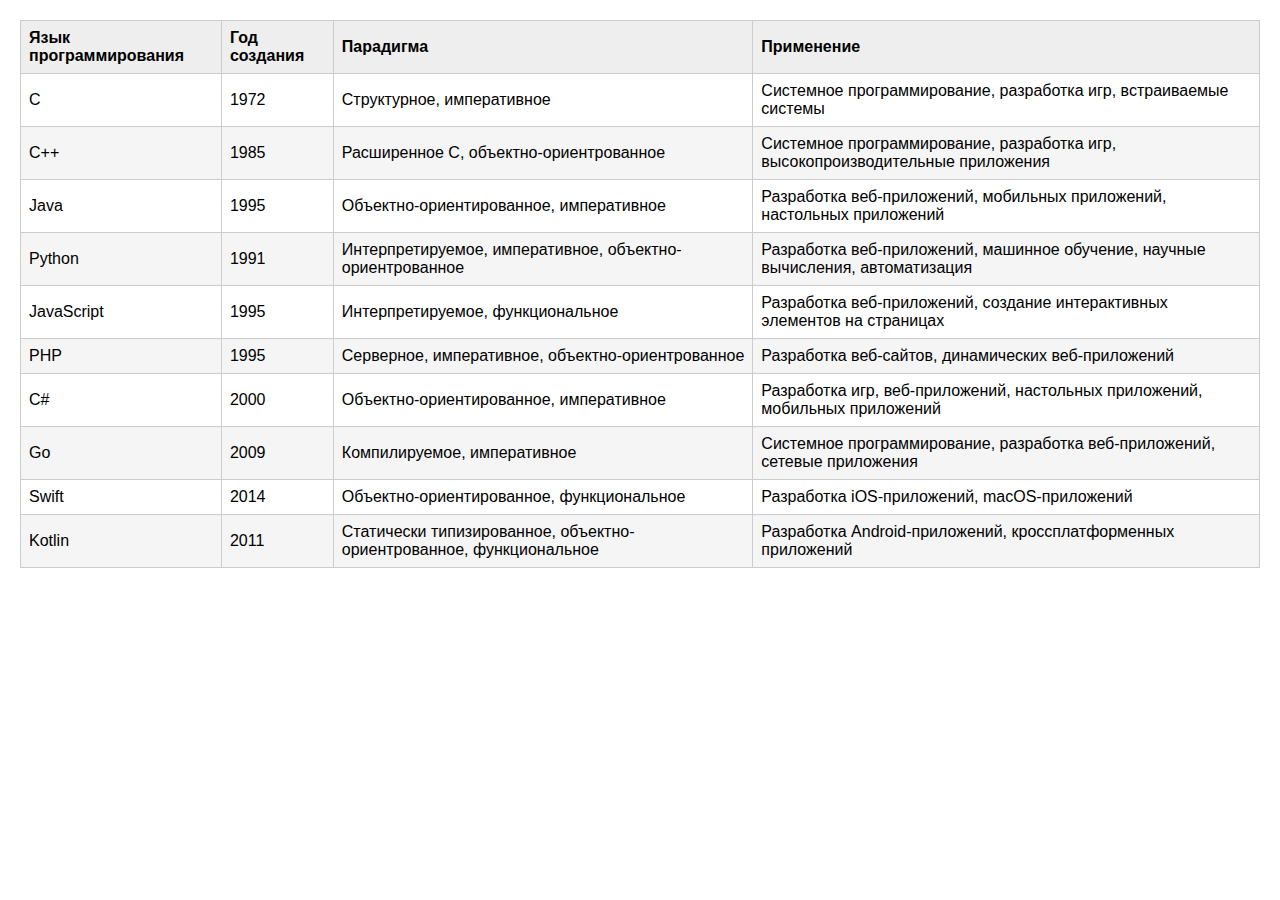
<file: index.html>
<!DOCTYPE html>
<html lang="en">
<head>
  <meta charset="UTF-8">
  <meta name="viewport" content="width=device-width, initial-scale=1.0">
  <link rel="stylesheet" href="/style123.css">
  <title>Document</title>
</head>
<body>
<table>
  <tr><th>Язык программирования</th>
    <th>Год создания</th>
        <th>Парадигма</th>
          <th>Применение</th>
        </tr>
    <tr>
       <td>C</td>
        <td>1972</td>
          <td>Структурное, императивное</td>
            <td>Системное программирование, разработка игр, встраиваемые системы</td>
      </tr>
    <tr>
      <td>C++</td>
        <td>1985</td>
        <td>Расширенное С, объектно-ориентрованное</td>
    <td>Системное программирование, разработка игр, высокопроизводительные приложения</td>
  </tr>
  <tr>
      <td>Java</td>
      <td>1995</td>
      <td>Объектно-ориентированное, императивное</td>
      <td>Разработка веб-приложений, мобильных приложений, настольных приложений</td>
     </tr>
     <tr>
      <td>Python</td>
      <td>1991</td>
      <td>Интерпретируемое, императивное, объектно-ориентрованное</td>
      <td>Разработка веб-приложений, машинное обучение, научные вычисления, автоматизация</td>
     </tr>
     <tr>
      <td>JavaScript</td>
      <td>1995</td>
      <td>Интерпретируемое, функциональное</td>
      <td>Разработка веб-приложений, создание интерактивных элементов на страницах</td>
     </tr>
     <tr>
      <td>PHP</td>
      <td>1995</td>
      <td>Серверное, императивное, объектно-ориентрованное</td>
      <td>Разработка веб-сайтов, динамических веб-приложений</td>
     </tr>
     <tr>
      <td>C#</td>
      <td>2000</td>
      <td>Объектно-ориентированное, императивное</td>
      <td>Разработка игр, веб-приложений, настольных приложений, мобильных приложений</td>
     </tr>
     <tr>
      <td>Go</td>
      <td>2009</td>
      <td>Компилируемое, императивное</td>
      <td>Системное программирование, разработка веб-приложений, сетевые приложения</td>
     </tr>
     <tr>
      <td>Swift</td>
      <td>2014</td>
      <td>Объектно-ориентированное, функциональное</td>
      <td>Разработка iOS-приложений, macOS-приложений</td>
     </tr>
     <tr>
      <td>Kotlin</td>
      <td>2011</td>
      <td>Статически типизированное, объектно-ориентрованное, функциональное</td>
      <td>Разработка Android-приложений, кроссплатформенных приложений</td>
     </tr>
</table>
</body>
</html>
</file>
<file: style123.css>
body {
    font-family: sans-serif;
    margin: 20px;
  }
  
  table {
    text-align: left;
    width: 100%;
    border-collapse: collapse;
    border: 1px solid #ccc;
  }
  
  
  th {
    font-weight: bold;
    padding: 8px;
    border: 1px solid #ccc;
    background-color: #eee;
  }
  
  td {
    padding: 8px;
    border: 1px solid #ccc;
  }
  
 
  
  tbody tr:nth-child(odd) {
    background-color: #f5f5f5;
  }
</file>
